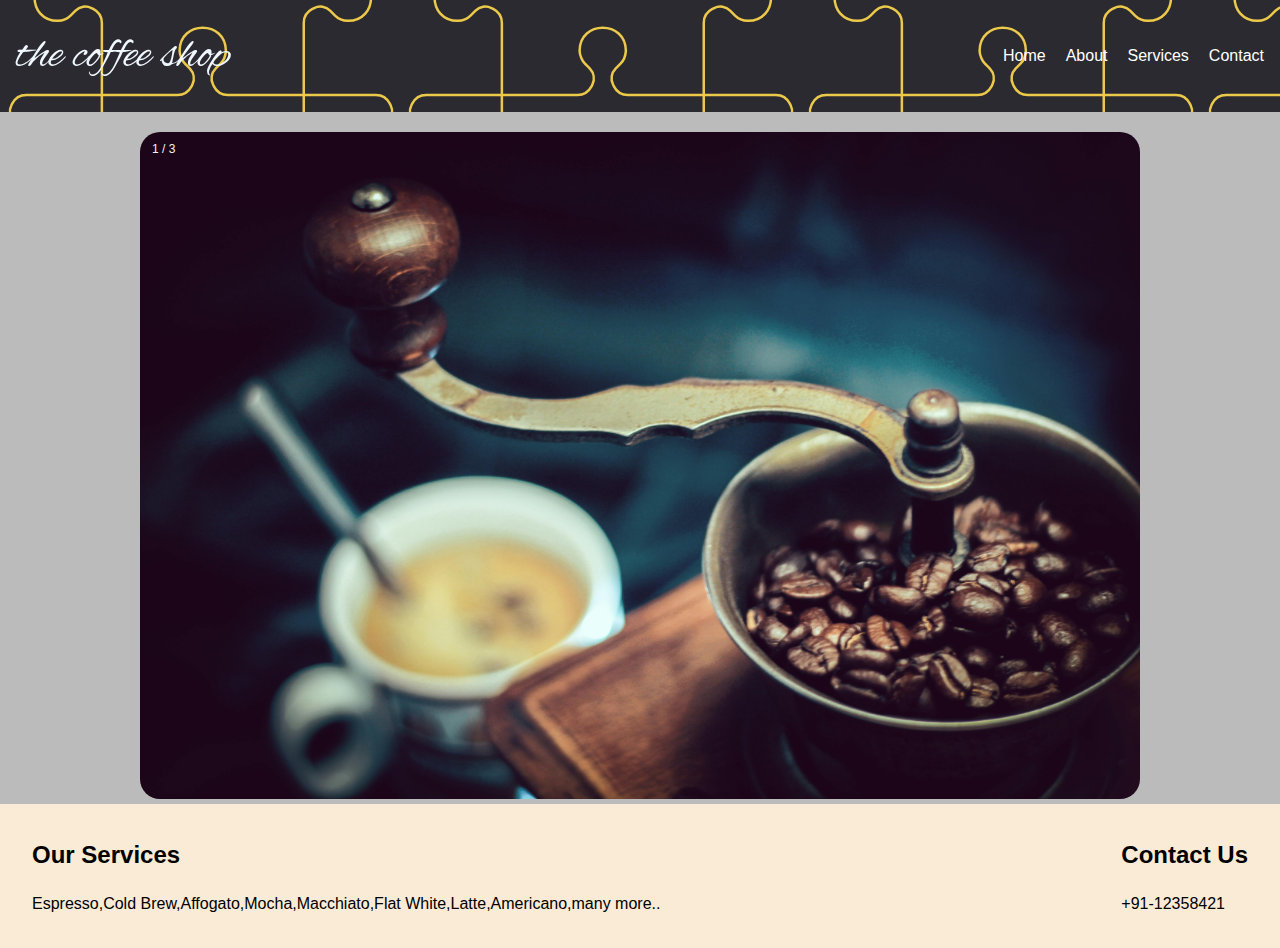
<file: navbar/index.html>
<!DOCTYPE html>
<html lang="en">
  <head>
    <meta charset="UTF-8" />
    <meta name="viewport" content="width=device-width, initial-scale=1.0" />
    <meta http-equiv="X-UA-Compatible" content="IE=edge" />
    <title>the coffee shop</title>
    <link rel="stylesheet" href="css/style.css" />
    <link rel="preconnect" href="https://fonts.googleapis.com" />
    <link rel="preconnect" href="https://fonts.gstatic.com" crossorigin />
    <link
      href="https://fonts.googleapis.com/css2?family=Alex+Brush&display=swap"
      rel="stylesheet"
    />
  </head>
  <body>
    <nav>
      <div class="logo">the coffee shop</div>
      <ul class="nav-links">
        <li><a href="index.html">Home</a></li>
        <li><a href="about.html">About</a></li>
        <li><a href="services.html">Services</a></li>
        <li><a href="contact.html">Contact</a></li>
      </ul>
      <div class="burger">
        <div></div>
        <div></div>
        <div></div>
      </div>
    </nav>

    <section>
      <div class="slideshow-container">
        <div class="mySlides fade">
          <div class="numbertext">1 / 3</div>
          <img
            src="images/pexels-shottrotter-1309778.jpg"
            alt=""
            style="width: 100%"
          />
        </div>

        <div class="mySlides fade">
          <div class="numbertext">2 / 3</div>
          <img
            src="images/pexels-chevanon-324028.jpg"
            alt=""
            style="width: 100%"
          />
        </div>

        <div class="mySlides fade">
          <div class="numbertext">3 / 3</div>
          <img
            src="images/pexels-igor-haritanovich-814387-1695052.jpg"
            alt=""
            style="width: 100%"
          />
        </div>
      </div>
      <br />
     
    </section>

    <footer>
      <section id="services" class="services">
        <h2>Our Services</h2>
        <p>Espresso,Cold Brew,Affogato,Mocha,Macchiato,Flat White,Latte,Americano,many more..</p>
      </section>

      <section id="contact" class="contact">
        <h2>Contact Us</h2>
        <p>+91-12358421</p>
        
      </section>
      
    </footer>
    <script src="index.js"></script>
    
  </body>
</html>
</file>
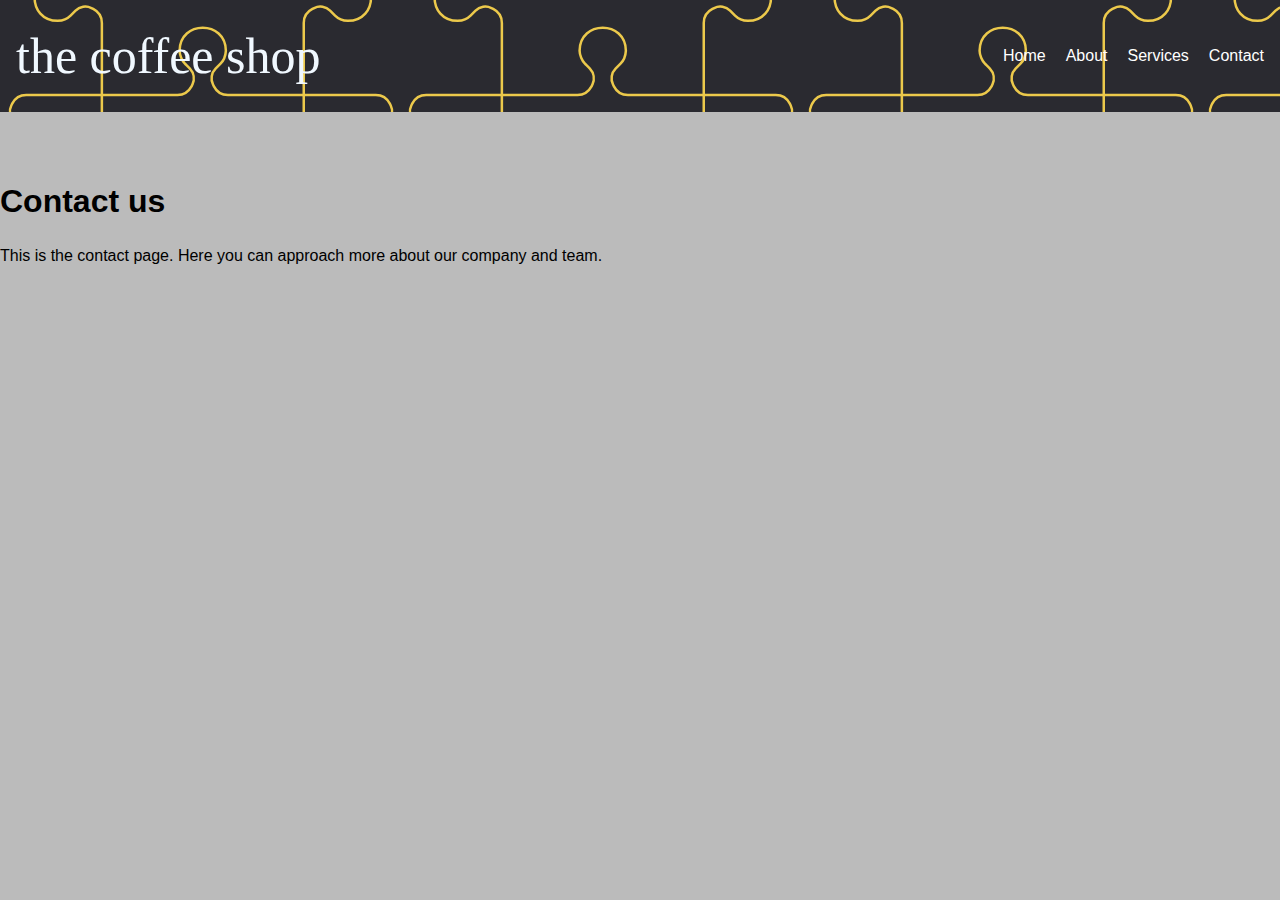
<file: navbar/contact.html>
<!DOCTYPE html>
<html lang="en">
<head>
    <meta charset="UTF-8">
    <meta name="viewport" content="width=device-width, initial-scale=1.0">
    <title>Document</title>
    <link rel="stylesheet" href="css/style.css">
</head>
<body>
    <nav>
        <div class="logo">the coffee shop</div>
        <ul class="nav-links">
          <li><a href="index.html">Home</a></li>
          <li><a href="about.html">About</a></li>
          <li><a href="services.html">Services</a></li>
          <li><a href="contact.html">Contact</a></li>
        </ul>
        <div class="burger">
          <div></div>
          <div></div>
          <div></div>
        </div>
      </nav>
  
    <section class="about"></section>
        <h1>Contact us</h1>
        <p>This is the contact page. Here you can approach  more about our company and team.</p>
    </section>
    
    <script src="index.js"></script>

</body>
</html>
</file>
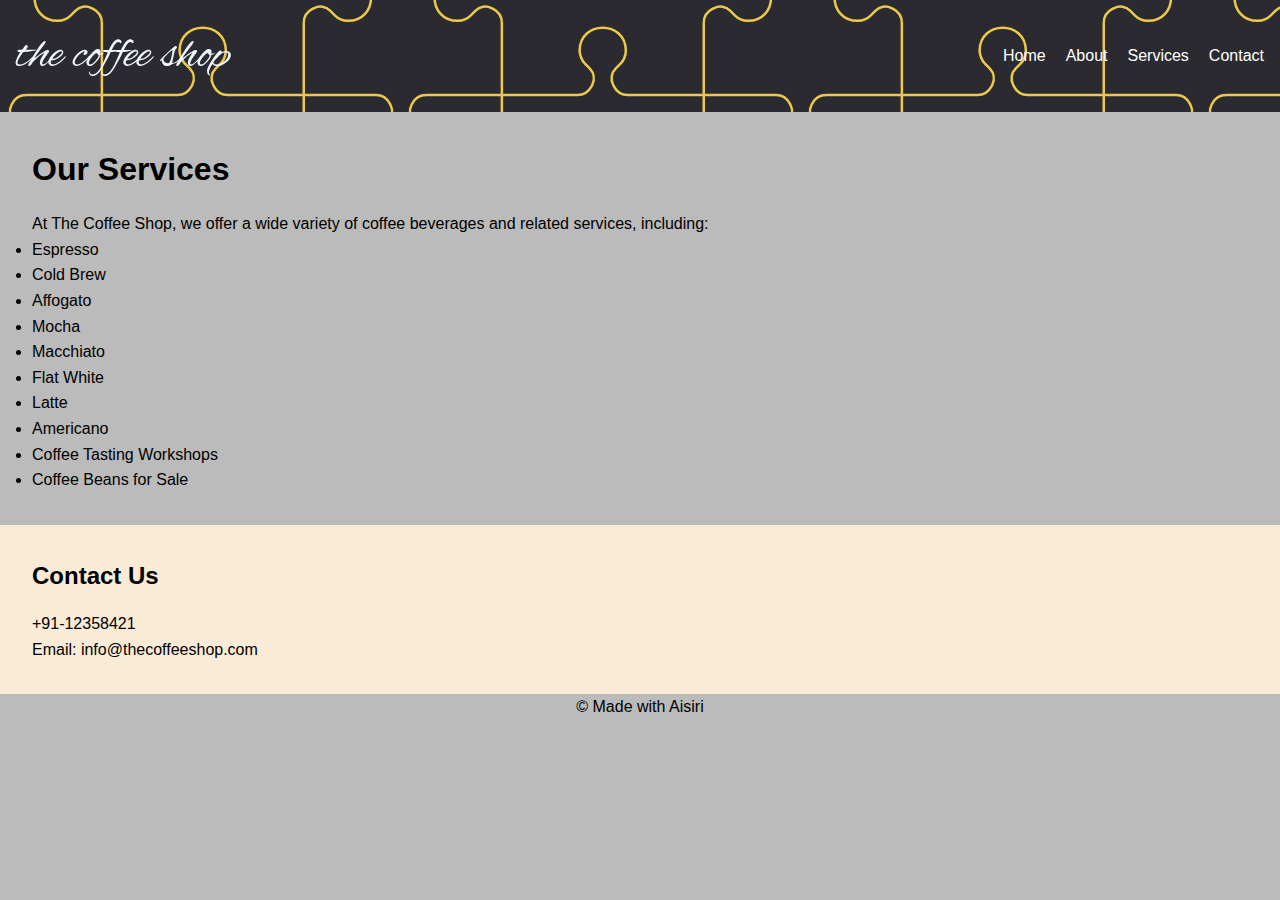
<file: navbar/services.html>
<!DOCTYPE html>
<html lang="en">
  <head>
    <meta charset="UTF-8" />
    <meta name="viewport" content="width=device-width, initial-scale=1.0" />
    <meta http-equiv="X-UA-Compatible" content="IE=edge" />
    <title>Services | The Coffee Shop</title>
    <link rel="stylesheet" href="css/style.css" />
    <link
      href="https://fonts.googleapis.com/css2?family=Alex+Brush&display=swap"
      rel="stylesheet"
    />
  </head>
  <body>
    <nav>
      <div class="logo">the coffee shop</div>
      <ul class="nav-links">
        <li><a href="index.html">Home</a></li>
        <li><a href="about.html">About</a></li>
        <li><a href="services.html">Services</a></li>
        <li><a href="contact.html">Contact</a></li>
      </ul>
      <div class="burger">
        <div></div>
        <div></div>
        <div></div>
      </div>
    </nav>

    <section class="services">
      <h1>Our Services</h1>
      <p>At The Coffee Shop, we offer a wide variety of coffee beverages and related services, including:</p>
      <ul>
        <li>Espresso</li>
        <li>Cold Brew</li>
        <li>Affogato</li>
        <li>Mocha</li>
        <li>Macchiato</li>
        <li>Flat White</li>
        <li>Latte</li>
        <li>Americano</li>
        <li>Coffee Tasting Workshops</li>
        <li>Coffee Beans for Sale</li>
      </ul>
    </section>

    <footer>
      <section id="contact" class="contact">
        <h2>Contact Us</h2>
        <p>+91-12358421</p>
        <p>Email: info@thecoffeeshop.com</p>
      </section>
    </footer>

    <p class="p">&copy; Made with Aisiri</p>

    <script src="index.js"></script>
  </body>
</html>
</file>
<file: navbar/css/style.css>
* {
  margin: 0;
  padding: 0;

  box-sizing: border-box;
}

body {
  font-family: Arial, sans-serif;
  line-height: 1.6;
  background-color: #bbb;
}

nav {
  display: flex;
  justify-content: space-between;
  align-items: center;
  padding: 1rem;
  background-color: #00ddff;
  position: relative;
  background-image: url(/navbar/images/pattern_jigsaw_1_2_0-0_0_1__2a2a30_ecc94b.png);
  z-index: 1000;
}

.logo {
  font-family: "Alex Brush", cursive;
  font-style: normal;
  font-size: 50px;
  color: aliceblue;
}

.nav-links a:hover {
  background-color: #555;
  color: white;
  padding: 5px;
  border-radius: 20px;
  font-weight: bold;
}

@media screen and (min-width: 768px) {
  .nav-links a:hover {
    color: #00ddff;
    text-decoration: underline;
  }
}

.nav-links {
  list-style: none;
  display: flex;
}

.nav-links li {
  margin-left: 20px;
}

.nav-links a {
  text-decoration: none;
  color: white;
}

.burger {
  display: none;
  cursor: pointer;
  margin-top: auto;
}

.burger div {
  width: 25px;
  height: 3px;
  background-color: white;
  margin: 5px;
}

.services,
.contact,
.about {
  padding: 2rem;
}

h1,
h2 {
  margin-bottom: 1rem;
}

@media screen and (max-width: 768px) {
  .nav-links {
    display: none;
    flex-direction: column;
    position: absolute;
    top: 100%;
    left: 0;
    width: 100%;
    background-color: rgb(115, 187, 205);
    padding: 1rem 0;
    border-radius: 20px;
  }

  .nav-links.active {
    display: flex;
  }

  .burger {
    display: block;
  }
}

footer {
  background-color: antiquewhite;
  background-attachment: fixed;
  

  display: flex;
  justify-content: space-between;
  margin: 0%;
}

.mySlides {
  display: none;
}
img {
  vertical-align: middle;
  border-radius: 20px;
}

.slideshow-container {
  max-width: 1000px;
  position: relative;
  margin: auto;
  bottom: -20px;
  box-sizing: border-box;
  border-radius: 20px;
}

.numbertext {
  color: #f2f2f2;
  font-size: 12px;
  padding: 8px 12px;
  position: absolute;
  top: 0;
}
from {
  opacity: 0.4;
}
to {
  opacity: 1;
}

@media only screen and (max-width: 300px) {
  .text {
    font-size: 11px;
  }
}
.p{
  display: flex;align-items: center; justify-self: center; flex-direction: column;
}
</file>
